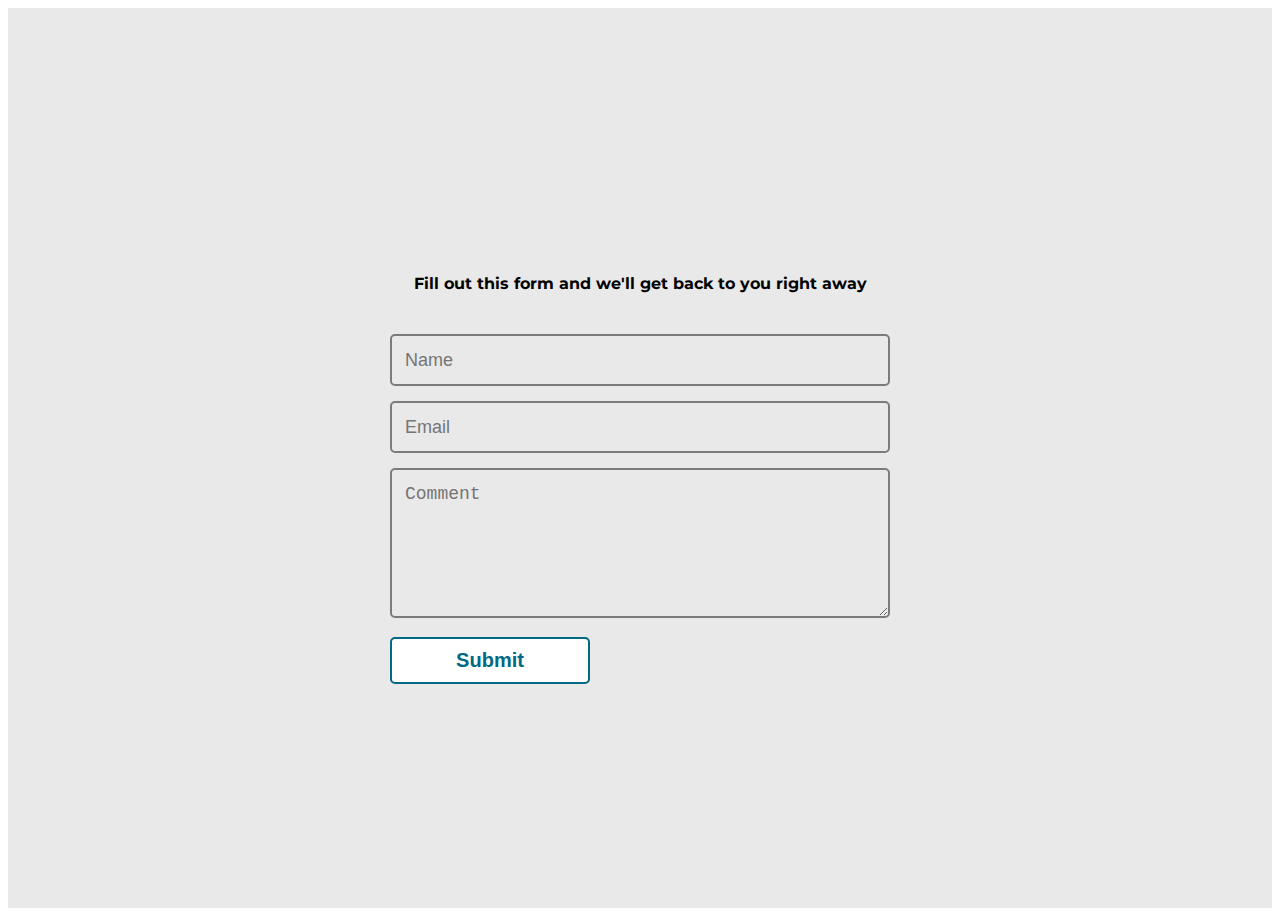
<file: contact.html>
<!DOCTYPE html>
<html lang="en">

<head>
    <!-- Meta tags and stylesheets -->
    <meta charset="UTF-8">
    <meta name="viewport" content="width=device-width, initial-scale=1.0">
    <title>Contact Form</title>
    <style>
        @import url(https://fonts.googleapis.com/css?family=Montserrat:400,700);

        #contact {
            background: #e9e9e9;
            /* Dark background color */
            display: flex;
            justify-content: center;
            align-items: center;
            min-height: 100vh;
            margin: 0;
            font-family: 'Montserrat', Arial, Helvetica, sans-serif;
            flex-direction: column;
            
            box-sizing: border-box;
        }

        h4 {
            text-align: center;
            padding: 20px;
            color: #fff;
        }

        .form-container h4{
            color:black;
        }

      
        .form-container {
            max-width: 500px;
            width: 100%;
            padding: 20px;
            border-radius: 10px;
           
            background: none;
        }

        .feedback-input {
            color: rgb(10, 10, 10);
            font-weight: 500;
            font-size: 18px;
            border-radius: 5px;
            line-height: 22px;
            background-color: transparent;
            border: 2px solid #7c7c7c;
            /* Dark gray color for borders */
            transition: all 0.3s;
            padding: 13px;
            margin-bottom: 15px;
            width: 100%;
            box-sizing: border-box;
            outline: 0;
        }

        .feedback-input:focus {
            border: 2px solid #555;
            /* Slightly lighter gray color on focus */
        }

        textarea {
            height: 150px;
            line-height: 150%;
            resize: vertical;
        }

        [type="submit"] {
            width: 40%;
            background-color: white;
            color: rgb(1, 105, 131);
            border: 2px solid rgb(1, 105, 131);
            border-radius: 5px;
           
            cursor: pointer;
           
            font-size: 20px;
            padding-top: 10px;
            padding-bottom: 10px;
            transition: all 0.3s;
            font-weight: 700;
        }

        [type="submit"]:hover {
            background-color: rgb(1, 105, 131);
            color: white;
        }

       
    </style>
</head>

<body>
   
<section id="contact">
    <div class="form-container">
        
            <h4>Fill out this form and we'll get back to you right away</h4>
       

        <div id="responseMessage"></div> <!-- Display API response message -->

        <form id="contactForm" onsubmit="handleSubmit(event)">
            <input name="name" type="text" id="name" class="feedback-input" placeholder="Name" required />
            <input name="email" type="email" id="email" class="feedback-input" placeholder="Email" required />
            <textarea name="message" id="message" class="feedback-input" placeholder="Comment" required></textarea>
            <input type="submit" value="Submit" />
        </form>
    </div>
</section>
   

    <!-- JavaScript file -->
    <script>
        function handleSubmit(event) {
            event.preventDefault(); // Prevent form submission

            // Get form input values
            var name = document.getElementById("name").value.trim();
            var email = document.getElementById("email").value.trim();
            var message = document.getElementById("message").value.trim();

            // Check if any field is empty (this check is optional as HTML5 validation will handle it)
            if (name === "" || email === "" || message === "") {
                alert("Error submitting the form. Please fill in all fields.");
            } else {
                // Simulate form submission (you can replace this with your actual form submission logic)
                // Here, I'm just displaying a success message
                alert("Thank you for your visit!");

                // Clear the form fields
                document.getElementById("contactForm").reset();
            }
        }
    </script>
</body>

</html>
</file>
